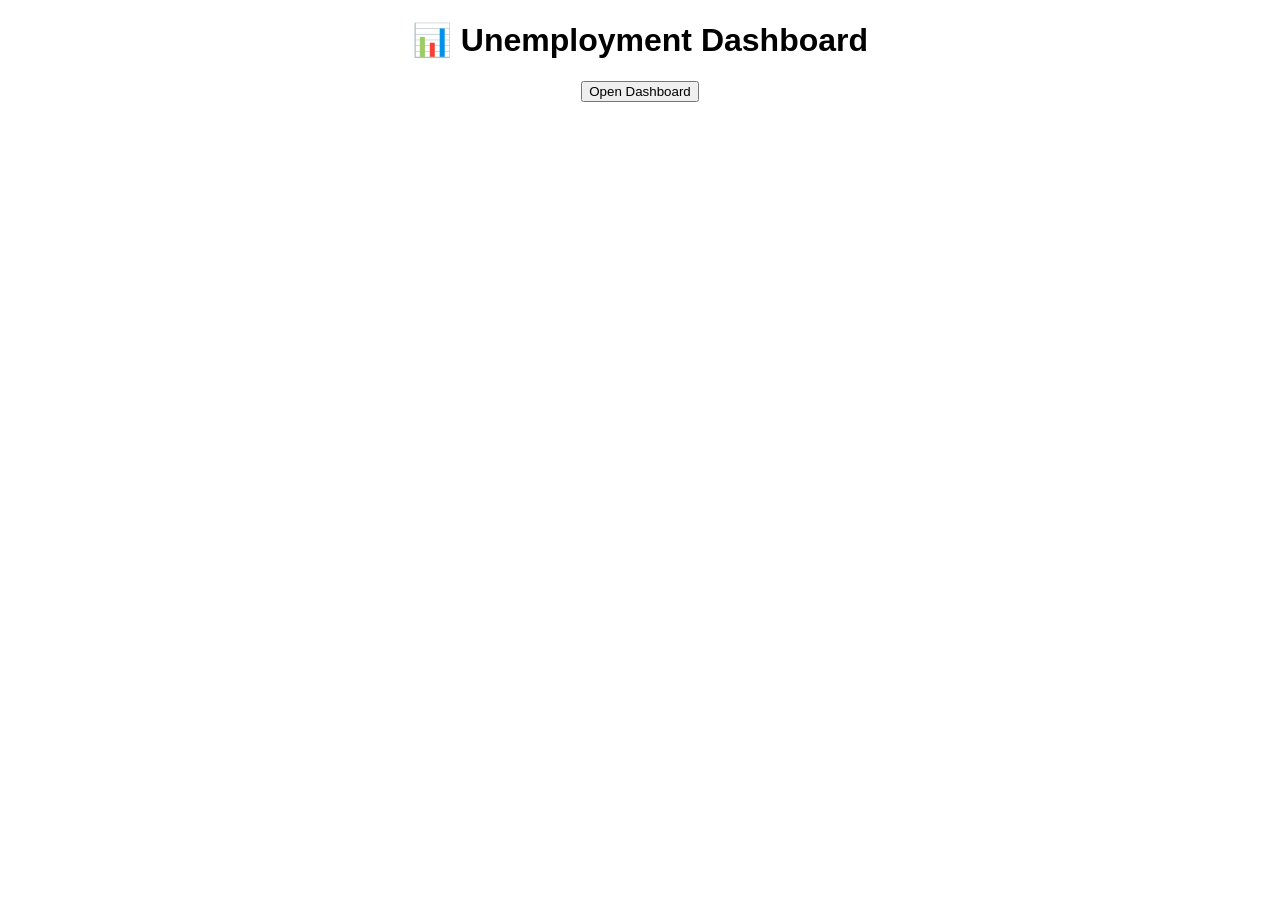
<file: templates/index.html>
<!DOCTYPE html>
<html>
<head>
    <title>Home</title>
</head>
<body style="text-align:center; font-family:Arial">

<h1>📊 Unemployment Dashboard</h1>

<a href="/dashboard">
    <button>Open Dashboard</button>
</a>

</body>
</html>
</file>
